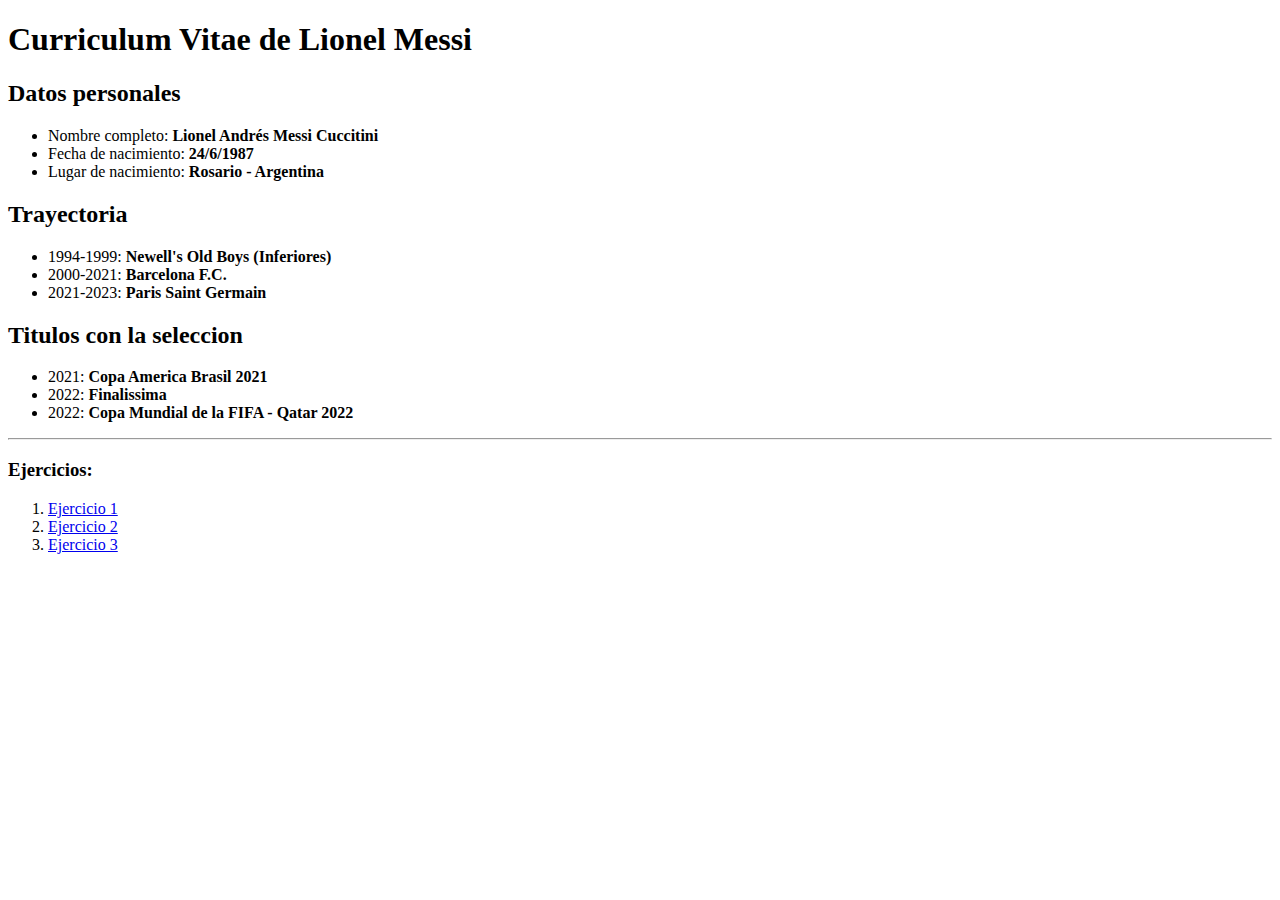
<file: E1/index.html>
<!DOCTYPE html>
<html lang="en">
  <head>
    <meta charset="UTF-8" />
    <meta name="viewport" content="width=device-width, initial-scale=1.0" />
    <title>Document</title>
  </head>
  <body>
    <header>
      <h1>Curriculum Vitae de Lionel Messi</h1>
    </header>
    <div>
      <h2>Datos personales</h2>
      <ul>
        <li>Nombre completo: <b>Lionel Andrés Messi Cuccitini</b></li>
        <li>Fecha de nacimiento: <b>24/6/1987</b></li>
        <li>Lugar de nacimiento: <b>Rosario - Argentina</b></li>
      </ul>
    </div>
    <div>
      <h2>Trayectoria</h2>
      <ul>
        <li>1994-1999: <b>Newell's Old Boys (Inferiores)</b></li>
        <li>2000-2021: <b>Barcelona F.C.</b></li>
        <li>2021-2023: <b>Paris Saint Germain</b></li>
      </ul>
    </div>
    <div>
      <h2>Titulos con la seleccion</h2>
      <ul>
        <li>2021: <b>Copa America Brasil 2021</b></li>
        <li>2022: <b>Finalissima</b></li>
        <li>2022: <b>Copa Mundial de la FIFA - Qatar 2022</b></li>
      </ul>
    </div>
    <hr />
    <h3>Ejercicios:</h3>
    <footer>
      <nav>
        <ol>
          <li><a href="./index.html">Ejercicio 1</a></li>
          <li><a href="./Ej2.html">Ejercicio 2</a></li>
          <li><a href="./Ej3.html">Ejercicio 3</a></li>
        </ol>
      </nav>
    </footer>
  </body>
</html>
</file>
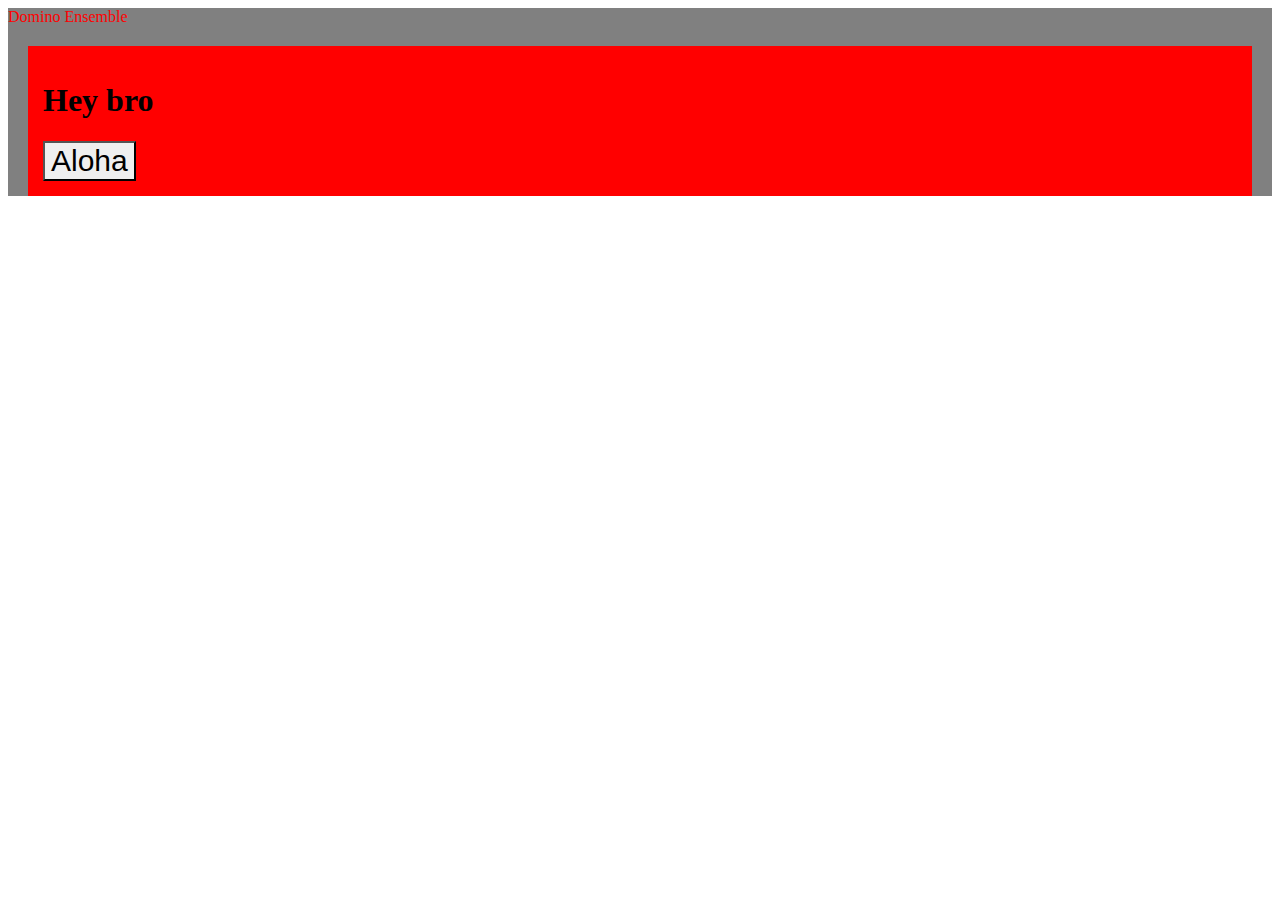
<file: Ejercicios Misc/index.html>
<!DOCTYPE html>
<html lang="en">
  <head>
    <meta charset="UTF-8" />
    <meta name="viewport" content="width=device-width, initial-scale=1.0" />
    <link rel="stylesheet" href="./styles.css" />
    <title>Document</title>
  </head>
  <body>
    <div class="container">
      <header>Domino Ensemble</header>
      <div class="hey">
        <main>
          <h1 class="test">Hey bro</h1>
          <button class="button"">Aloha</button>
        </main>
      </div>
    </div>
  </body>
</html>
</file>
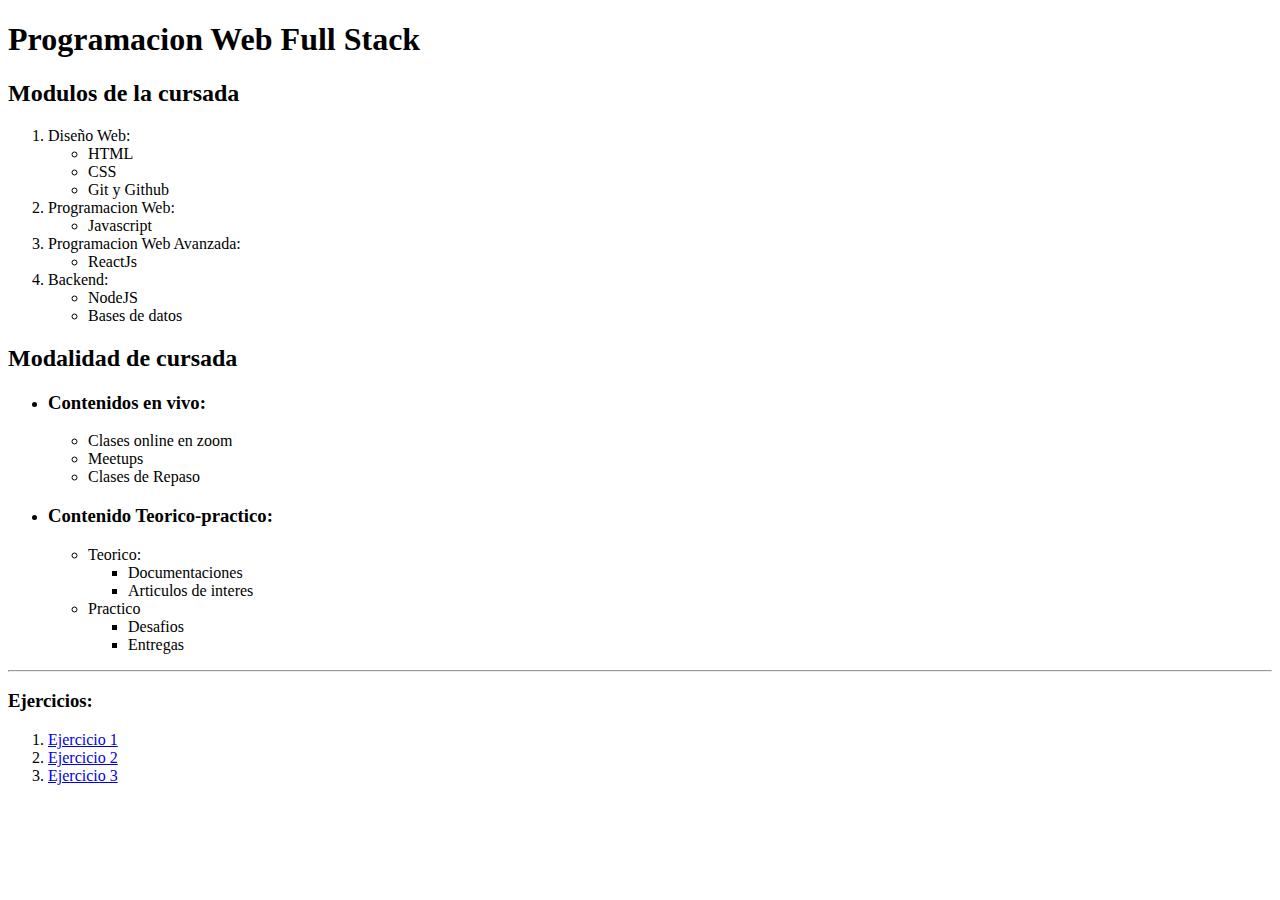
<file: E1/Ej2.html>
<!DOCTYPE html>
<html lang="en">
  <head>
    <meta charset="UTF-8" />
    <meta name="viewport" content="width=device-width, initial-scale=1.0" />
    <title>Document</title>
  </head>
  <body>
    <header>
      <h1>Programacion Web Full Stack</h1>
    </header>
    <main>
      <div>
        <h2>Modulos de la cursada</h2>
        <ol>
          <li>Diseño Web:</li>
          <ul>
            <li>HTML</li>
            <li>CSS</li>
            <li>Git y Github</li>
          </ul>
          <li>Programacion Web:</li>
          <ul>
            <li>Javascript</li>
          </ul>
          <li>Programacion Web Avanzada:</li>
          <ul>
            <li>ReactJs</li>
          </ul>
          <li>Backend:</li>
          <ul>
            <li>NodeJS</li>
            <li>Bases de datos</li>
          </ul>
        </ol>
      </div>
      <div>
        <h2>Modalidad de cursada</h2>
        <ul>
          <li><h3>Contenidos en vivo:</h3></li>
          <ul>
            <li>Clases online en zoom</li>
            <li>Meetups</li>
            <li>Clases de Repaso</li>
          </ul>
          <li><h3>Contenido Teorico-practico:</h3></li>
          <ul>
            <li>Teorico:</li>
            <ul>
              <li>Documentaciones</li>
              <li>Articulos de interes</li>
            </ul>
            <li>Practico</li>
            <ul>
              <li>Desafios</li>
              <li>Entregas</li>
            </ul>
          </ul>
        </ul>
      </div>
    </main>
    <hr />
    <footer>
      <h3>Ejercicios:</h3>
      <nav>
        <ol>
          <li><a href="./index.html">Ejercicio 1</a></li>
          <li><a href="./Ej2.html">Ejercicio 2</a></li>
          <li><a href="./Ej3.html">Ejercicio 3</a></li>
        </ol>
      </nav>
    </footer>
  </body>
</html>
</file>
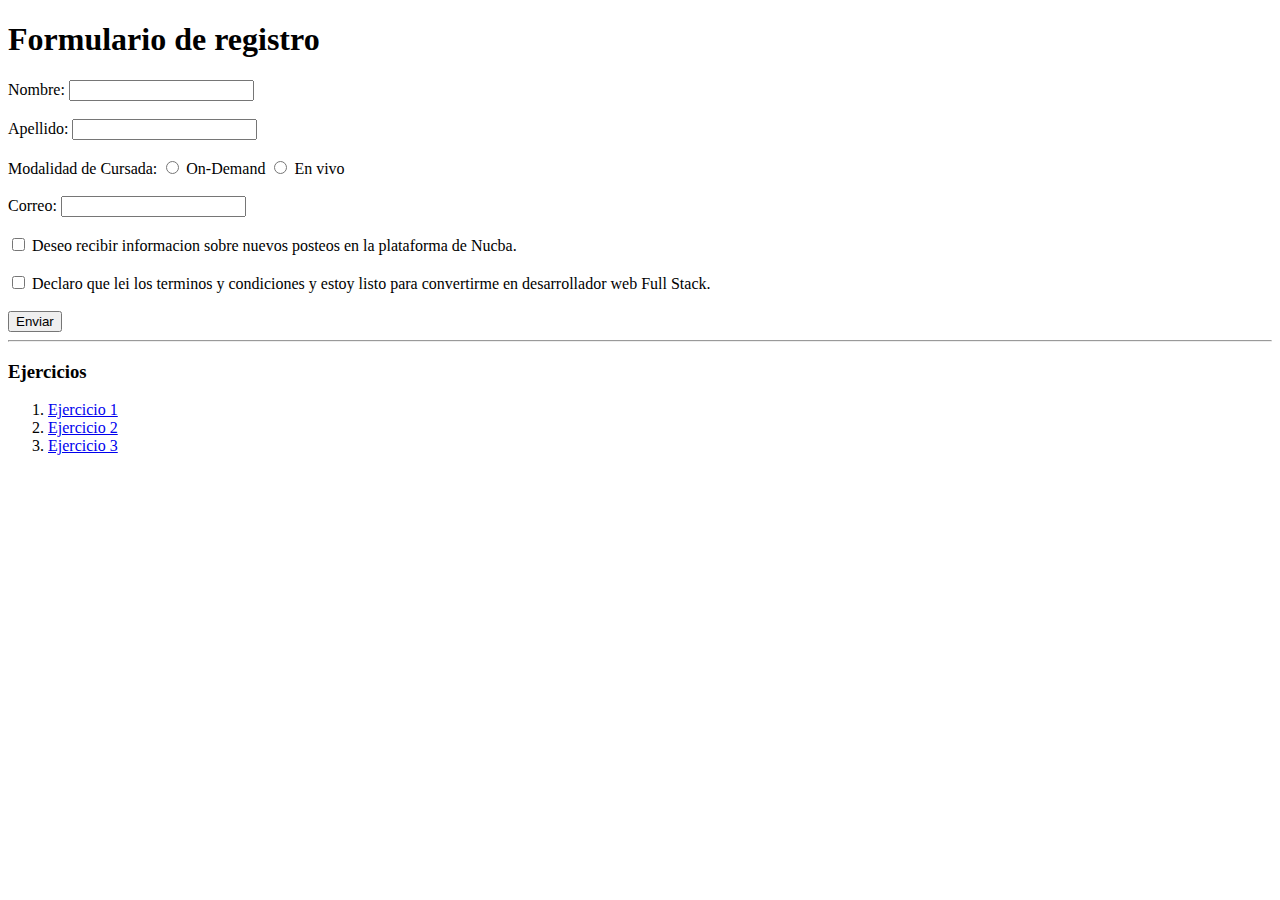
<file: E1/Ej3.html>
<!DOCTYPE html>
<html lang="en">
  <head>
    <meta charset="UTF-8" />
    <meta name="viewport" content="width=device-width, initial-scale=1.0" />
    <title>Document</title>
  </head>
  <body>
    <header>
      <h1>Formulario de registro</h1>
    </header>
    <main>
      <form>
        <div>
          <label for="name">Nombre:</label>
          <input type="text" id="name" />
        </div>
        <br />
        <div>
          <label for="Apellido">Apellido:</label>
          <input type="text" id="Apellido" />
        </div>
        <br />
        <div>
          <span>Modalidad de Cursada:</span>

          <input type="radio" id="Demand" name="Cursada" />
          <label for="Demand">On-Demand</label>

          <input type="radio" id="Vivo" name="Cursada" />
          <label for="Vivo">En vivo</label>
        </div>
        <br />
        <div>
          <label for="Correo">Correo:</label>
          <input type="email" id="Correo" />
        </div>
        <br />
        <div>
          <input type="checkbox" id="Informacion" />
          <label for="Informacion"
            >Deseo recibir informacion sobre nuevos posteos en la plataforma de
            Nucba.</label
          >
        </div>
        <br />
        <div>
          <input type="checkbox" id="Terminos" />
          <label for="Terminos"
            >Declaro que lei los terminos y condiciones y estoy listo para
            convertirme en desarrollador web Full Stack.</label
          >
        </div>
        <br />
        <div>
          <button>Enviar</button>
        </div>
      </form>
    </main>
    <hr />
    <footer>
      <h3>Ejercicios</h3>
      <nav>
        <ol>
          <li><a href="index.html">Ejercicio 1</a></li>
          <li><a href="Ej2.html">Ejercicio 2</a></li>
          <li><a href="Ej3.html">Ejercicio 3</a></li>
        </ol>
      </nav>
    </footer>
  </body>
</html>
</file>
<file: Ejercicios Misc/styles.css>
.container {
  color: red;
  background-color: gray;
}

body {
  color: blue;
}

.hey {
  background-color: red;
  color: black;
  display: flex;
  padding: 15px;
  margin: 20px;
}

.button {
  font-size: 30px;
  background-image: url("https://www.google.com/imgres?imgurl=https%3A%2F%2Fstarwalk.space%2Fgallery%2Fimages%2Fwhat-is-space%2F1920x1080.jpg&tbnid=tGChiWD_pHHQZM&vet=12ahUKEwj1gbL6pfSAAxXwNLkGHX2VBaAQMygAegQIARB0..i&imgrefurl=https%3A%2F%2Fstarwalk.space%2Fen%2Fnews%2Fwhat-is-space&docid=Fb5yYnY-vX6tnM&w=1920&h=1080&q=space&client=firefox-b-lm&ved=2ahUKEwj1gbL6pfSAAxXwNLkGHX2VBaAQMygAegQIARB0");
  background-image: fixed;
}
</file>
